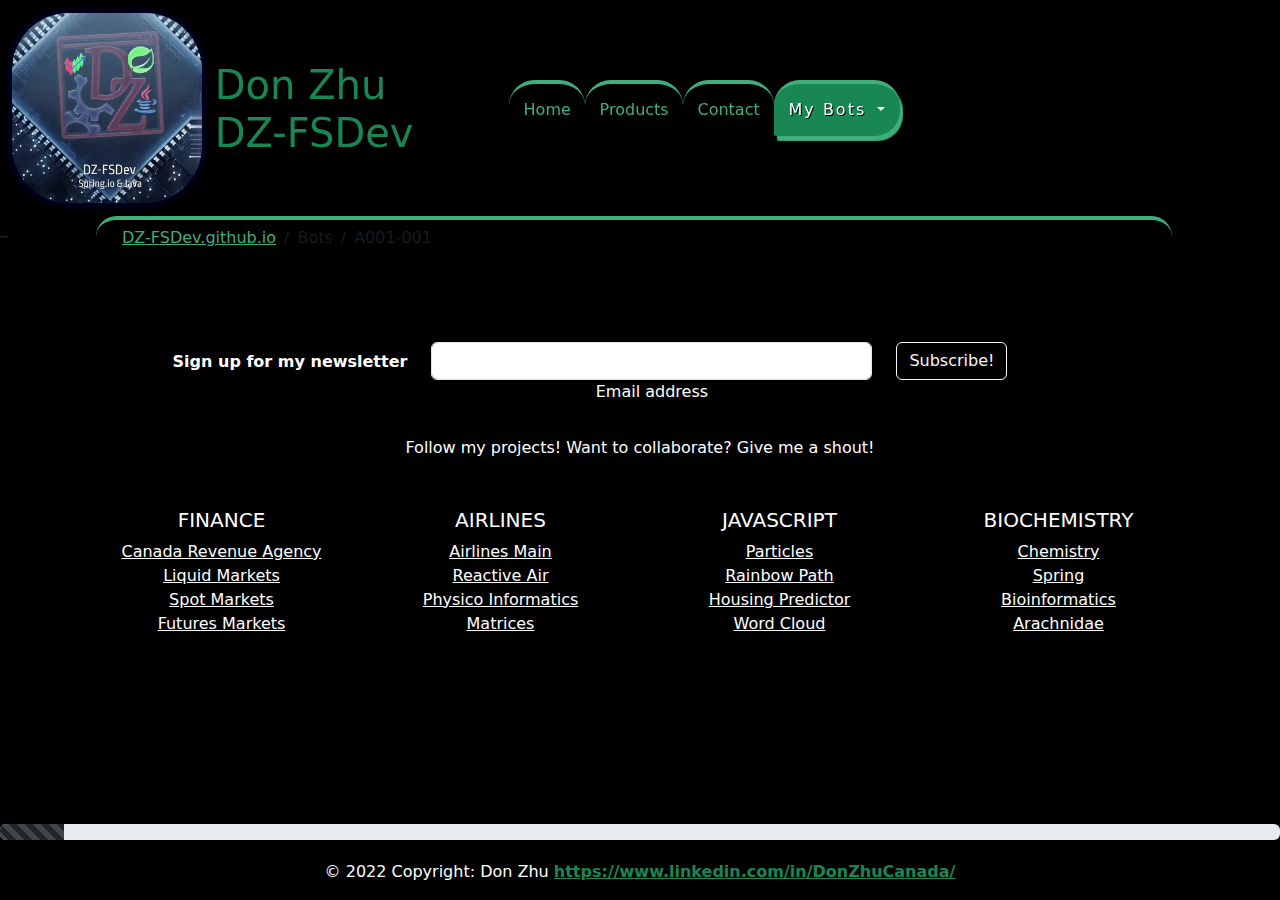
<file: A001-001.html>
<!--/*  Original Licensing Copyright
 * 
 *  Copyright (C) 2022  DZ-FSDev
 *  
 *  This program is free software: you can redistribute it and/or modify
 *  it under the terms of the GNU General Public License as published by
 *  the Free Software Foundation, either version 3 of the License, or
 *  (at your option) any later version.
 *
 *  This program is distributed in the hope that it will be useful,
 *  but WITHOUT ANY WARRANTY; without even the implied warranty of
 *  MERCHANTABILITY or FITNESS FOR A PARTICULAR PURPOSE.  See the
 *  GNU General Public License for more details.
 *
 *  You should have received a copy of the GNU General Public License
 *  along with this program.  If not, see <https://www.gnu.org/licenses/>.
 */-->

<!DOCTYPE html>
<html lang="en">

<head>
    <meta charset="UTF-8">
    <meta http-equiv="X-UA-Compatible" content="IE=edge">
    <meta name="viewport" content="width=device-width, initial-scale=1.0">
    <link href="https://cdn.jsdelivr.net/npm/bootstrap@5.1.3/dist/css/bootstrap.min.css" rel="stylesheet">
    <link rel="stylesheet" href="https://cdnjs.cloudflare.com/ajax/libs/font-awesome/6.1.1/css/all.min.css"
        integrity="sha512-KfkfwYDsLkIlwQp6LFnl8zNdLGxu9YAA1QvwINks4PhcElQSvqcyVLLD9aMhXd13uQjoXtEKNosOWaZqXgel0g=="
        crossorigin="anonymous" referrerpolicy="no-referrer" />
    <script src="https://cdn.jsdelivr.net/npm/bootstrap@5.1.3/dist/js/bootstrap.bundle.min.js"></script>
    <script src="https://ajax.googleapis.com/ajax/libs/jquery/3.6.0/jquery.min.js"></script>
    <script src="https://cdn.anychart.com/releases/8.11.0/js/anychart-bundle.min.js"></script>
    <script src="js/newsLetter.js"></script>
    <script src="js/A001-001Charts.js"></script>
    <link rel="stylesheet" href="css/styles.css">
    <link rel="apple-touch-icon" sizes="180x180" href="/apple-touch-icon.png">
    <link rel="icon" type="image/png" sizes="32x32" href="/favicon-32x32.png">
    <link rel="icon" type="image/png" sizes="16x16" href="/favicon-16x16.png">
    <link rel="manifest" href="/site.webmanifest">
    <title>DZ-FSDev - Bot A001-001</title>
</head>

<body class="bg-black text-white">
    <nav class="navbar navbar-expand-md navbar-dark">
        <div class="container-fluid">
            <a class="navbar-brand text-success" href="https://dz-fsdev.github.io/">
                <video class="float-start tl-logo" autoplay loop muted>
                    <source src="/media/DZCornerLogo.webm" type="video/webm" />
                </video>
                <h1><br>Don Zhu<br>DZ-FSDev</h1>
            </a>
            <button class="navbar-toggler" type="button" data-bs-toggle="collapse" data-bs-target="#navbarNavDropdown"
                aria-controls="navbarNavDropdown" aria-expanded="false" aria-label="Toggle navigation">
                <span class="navbar-toggler-icon"></span>
            </button>
            <div class="collapse navbar-collapse" id="navbarNavDropdown">
                <ul class="navbar-nav">
                    <li class="nav-item">
                        <a class="nav-link" aria-current="page" href="https://dz-fsdev.github.io/">Home</a>
                    </li>
                    <li class="nav-item">
                        <a class="nav-link" href="products.html">Products</a>
                    </li>
                    <li class="nav-item">
                        <a class="nav-link" href="contact.html">Contact</a>
                    </li>
                    <!--
                    <li class="nav-item">
                        <a class="nav-link" href="#">About</a>
                    </li>
                    -->
                    <li class="nav-item dropdown bg-success">
                        <a class="nav-link dropdown-toggle active" href="#" id="navbarDropdownMenuLink" role="button"
                            data-bs-toggle="dropdown" aria-expanded="false">
                            My Bots
                        </a>
                        <ul class="dropdown-menu bg-dark" aria-labelledby="navbarDropdownMenuLink">
                            <li><a class="dropdown-item active bg-success" href="A001-001.html">A001-001</a></li>
                            <!--
                            <li><a class="dropdown-item" href="#">P43-ABR0</a></li>
                            <li><a class="dropdown-item" href="#">S29ST-R1</a></li>
                            -->
                        </ul>
                    </li>
                </ul>
            </div>
        </div>
    </nav>
    <div class="row noRightMargin">
        <div class="col-md-1 text-dark">_</div>
        <ul class="breadcrumb col-md-10">
            <li class="breadcrumb-item"><a href="https://dz-fsdev.github.io/">DZ-FSDev.github.io</a></li>
            <li class="breadcrumb-item active">Bots</li>
            <li class="breadcrumb-item active">A001-001</li>
        </ul>
    </div>
    <main class="container">
        <div id="A001-001Charts"></div>
    </main>
    <!-- Footer -->
    <footer class="text-center text-white">
        <!-- Grid container -->
        <div class="container p-4">
            <!-- Section: Social media -->
            <a href="https://github.com/DZ-FSDev" class="fa socials fa-brands fa-github"></a>
            <a href="https://www.linkedin.com/in/donzhucanada/" class="fa socials fa-brands fa-linkedin"></a>
            <a href="https://www.instagram.com/dz_fsdev/" class="fa socials fa-brands fa-instagram"></a>
            <a href="https://twitter.com/DZ_FSDev" class="fa socials fa-brands fa-twitter"></a>
            <a href="https://www.credly.com/users/donzhu/badges" class="fa socials fa-solid fa-c"></a>
            <!-- Section: Social media -->

            <!-- Section: Form -->
            <div>
                <form action="#">
                    <!--Grid row-->
                    <div class="row d-flex justify-content-center">
                        <!--Grid column-->
                        <div class="col-auto">
                            <p class="pt-2">
                                <strong>Sign up for my newsletter</strong>
                            </p>
                        </div>
                        <!--Grid column-->

                        <!--Grid column-->
                        <div class="col-md-5">
                            <!-- Email input -->
                            <div class="form-outline form-white mb-4">
                                <input type="email" id="newsLetterForm" class="form-control" />
                                <label id="newsLetterLabel" class="form-label" for="newsLetterForm">Email
                                    address</label>
                            </div>
                        </div>
                        <!--Grid column-->

                        <!--Grid column-->
                        <div class="col-auto">
                            <!-- Submit button -->
                            <button type="submit" id="newsLetterSubmit" class="btn btn-outline-light mb-4">
                                Subscribe!
                            </button>
                        </div>
                        <!--Grid column-->
                    </div>
                    <!--Grid row-->
                </form>
            </div>
            <!-- Section: Form -->

            <!-- Section: Text -->
            <div class="mb-4">
                <p>
                    Follow my projects! Want to collaborate? Give me a shout!
                </p>
            </div>
            <!-- Section: Text -->

            <!-- Section: Links -->
            <div>
                <!--Grid row-->
                <div class="row">
                    <!--Grid column-->
                    <div class="col-lg-3 col-md-6 mb-4 mb-md-0">
                        <br>
                        <h5 class="text-uppercase">Finance</h5>

                        <ul class="list-unstyled mb-0">
                            <li>
                                <a href="https://github.com/DZ-FSDev/finance/tree/main/canadaRevenueAgency"
                                    class="text-white">Canada Revenue Agency</a>
                            </li>
                            <li>
                                <a href="https://github.com/DZ-FSDev/finance/tree/main/liquidPoolMarkets"
                                    class="text-white">Liquid Markets</a>
                            </li>
                            <li>
                                <a href="https://github.com/DZ-FSDev/finance/tree/main/spotMarkets"
                                    class="text-white">Spot Markets</a>
                            </li>
                            <li>
                                <a href="https://github.com/DZ-FSDev/finance/tree/main/futuresMarkets"
                                    class="text-white">Futures Markets</a>
                            </li>
                        </ul>
                    </div>
                    <!--Grid column-->

                    <!--Grid column-->
                    <div class="col-lg-3 col-md-6 mb-4 mb-md-0">
                        <br>
                        <h5 class="text-uppercase">Airlines</h5>

                        <ul class="list-unstyled mb-0">
                            <li>
                                <a href="https://github.com/DZ-FSDev/airlines" class="text-white">Airlines Main</a>
                            </li>
                            <li>
                                <a href="https://github.com/DZ-FSDev/airlines/tree/main/reactiveAir"
                                    class="text-white">Reactive Air</a>
                            </li>
                            <li>
                                <a href="https://github.com/DZ-FSDev/physics" class="text-white">Physico Informatics</a>
                            </li>
                            <li>
                                <a href="https://github.com/DZ-FSDev/math/tree/main/matrices"
                                    class="text-white">Matrices</a>
                            </li>
                        </ul>
                    </div>
                    <!--Grid column-->

                    <!--Grid column-->
                    <div class="col-lg-3 col-md-6 mb-4 mb-md-0">
                        <br>
                        <h5 class="text-uppercase">Javascript</h5>

                        <ul class="list-unstyled mb-0">
                            <li>
                                <a href="https://github.com/DZ-FSDev/js_snippets/tree/main/Particles_js"
                                    class="text-white">Particles</a>
                            </li>
                            <li>
                                <a href="https://github.com/DZ-FSDev/js_snippets/tree/main/RainbowPath"
                                    class="text-white">Rainbow Path</a>
                            </li>
                            <li>
                                <a href="https://github.com/DZ-FSDev/js_snippets/tree/main/brain.js/housePrices"
                                    class="text-white">Housing Predictor</a>
                            </li>
                            <li>
                                <a href="https://github.com/DZ-FSDev/js_snippets/tree/main/wordCloud"
                                    class="text-white">Word Cloud</a>
                            </li>
                        </ul>
                    </div>
                    <!--Grid column-->

                    <!--Grid column-->
                    <div class="col-lg-3 col-md-6 mb-4 mb-md-0">
                        <br>
                        <h5 class="text-uppercase">Biochemistry</h5>

                        <ul class="list-unstyled mb-0">
                            <li>
                                <a href="https://github.com/DZ-FSDev/chemistry" class="text-white">Chemistry</a>
                            </li>
                            <li>
                                <a href="https://github.com/DZ-FSDev/chemistry/tree/main/spring"
                                    class="text-white">Spring</a>
                            </li>
                            <li>
                                <a href="https://github.com/DZ-FSDev/biology" class="text-white">Bioinformatics</a>
                            </li>
                            <li>
                                <a href="https://github.com/DZ-FSDev/arachnidae" class="text-white">Arachnidae</a>
                            </li>
                        </ul>
                    </div>
                    <!--Grid column-->
                </div>
                <!--Grid row-->
            </div>
            <!-- Section: Links -->
        </div>
        <!-- Grid container -->
        <br><br><br><br>
    </footer>
    <!-- Footer -->
    <!-- Copyright -->
    <div class="bg-black fixed-bottom">
        <div class="progress">
            <div class="progress-bar progress-bar-striped progress-bar-animated bg-dark" id="scrollIndicator" role="progressbar" aria-valuenow="5"
                aria-valuemin="0" aria-valuemax="100" style="width: 5%"></div>
        </div>
        <div class="text-center p-3 mt-1">
            © 2022 Copyright: Don Zhu
            <a class="text-success fw-bold" href="https://www.linkedin.com/in/donzhucanada/">https://www.linkedin.com/in/DonZhuCanada/</a>
        </div>
    </div>
    <!-- Copyright -->
    <script src="js/scrollInd.js"></script>
</body>

</html>
</file>
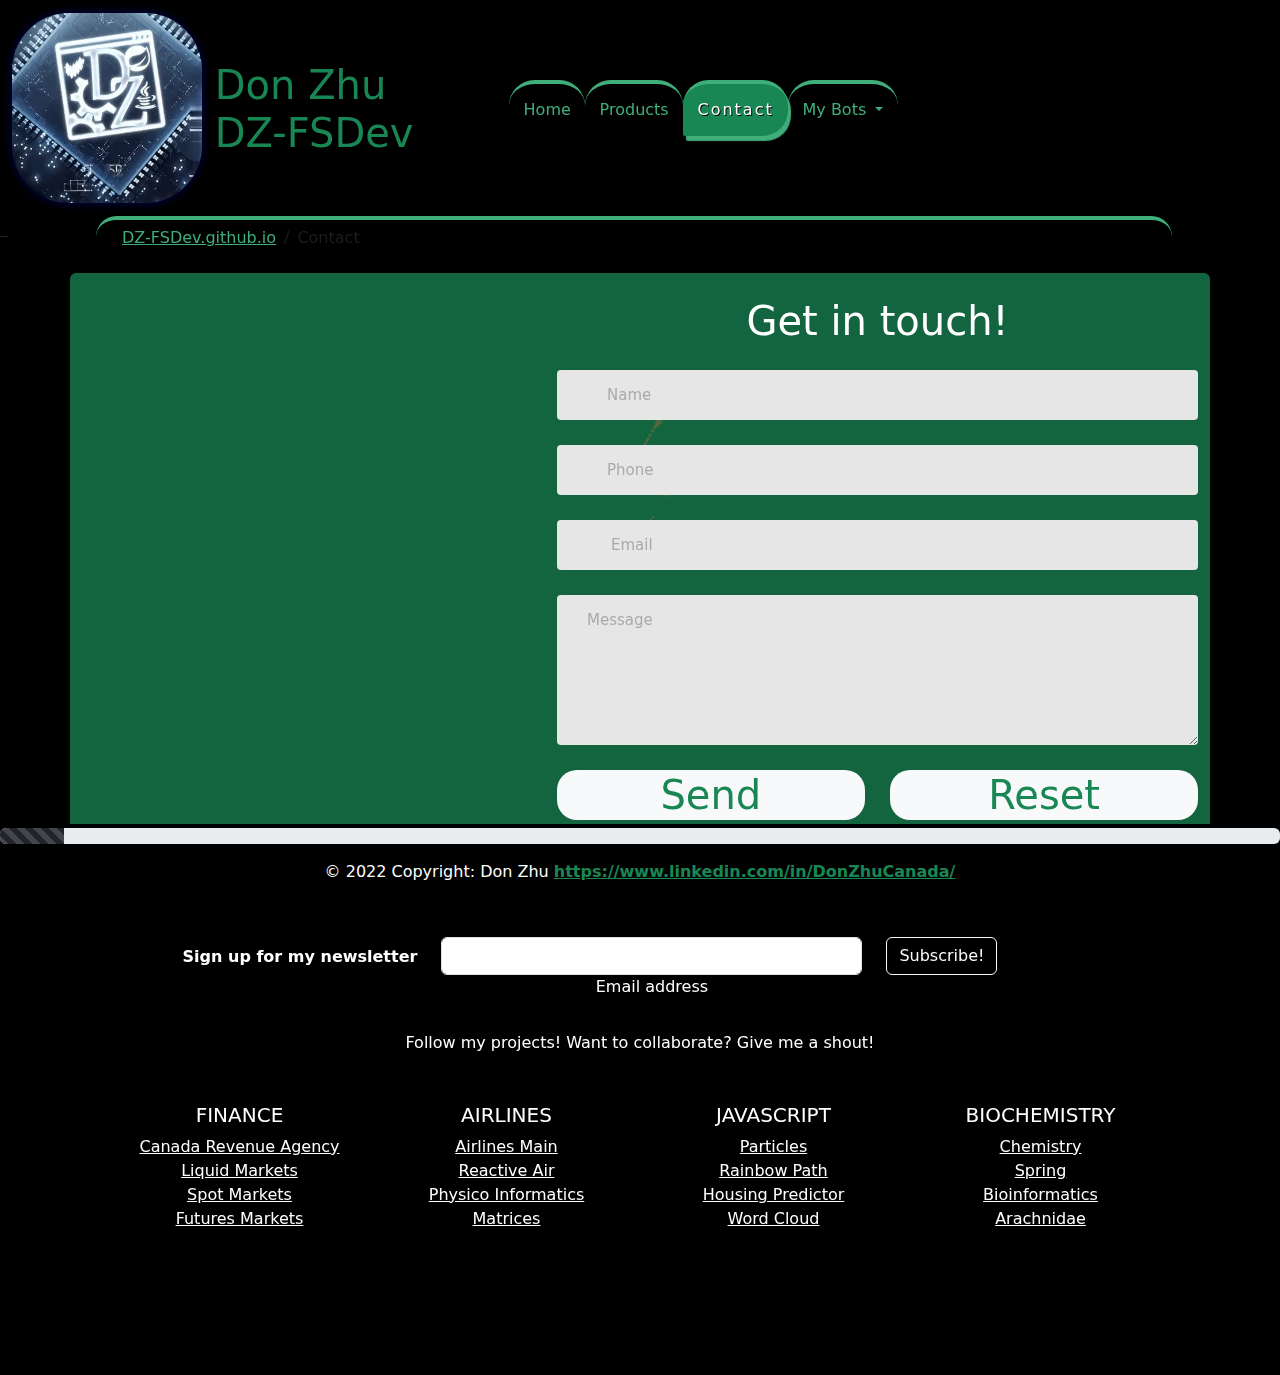
<file: contact.html>
<!--/*  Original Licensing Copyright
 * 
 *  Copyright (C) 2022  DZ-FSDev
 *  
 *  This program is free software: you can redistribute it and/or modify
 *  it under the terms of the GNU General Public License as published by
 *  the Free Software Foundation, either version 3 of the License, or
 *  (at your option) any later version.
 *
 *  This program is distributed in the hope that it will be useful,
 *  but WITHOUT ANY WARRANTY; without even the implied warranty of
 *  MERCHANTABILITY or FITNESS FOR A PARTICULAR PURPOSE.  See the
 *  GNU General Public License for more details.
 *
 *  You should have received a copy of the GNU General Public License
 *  along with this program.  If not, see <https://www.gnu.org/licenses/>.
 */-->

<!DOCTYPE html>
<html lang="en">

<head>
    <meta charset="UTF-8">
    <meta http-equiv="X-UA-Compatible" content="IE=edge">
    <meta name="viewport" content="width=device-width, initial-scale=1.0">
    <link href="https://cdn.jsdelivr.net/npm/bootstrap@5.1.3/dist/css/bootstrap.min.css" rel="stylesheet">
    <link rel="stylesheet" href="https://cdnjs.cloudflare.com/ajax/libs/font-awesome/6.1.1/css/all.min.css"
        integrity="sha512-KfkfwYDsLkIlwQp6LFnl8zNdLGxu9YAA1QvwINks4PhcElQSvqcyVLLD9aMhXd13uQjoXtEKNosOWaZqXgel0g=="
        crossorigin="anonymous" referrerpolicy="no-referrer" />
    <script src="https://cdn.jsdelivr.net/npm/bootstrap@5.1.3/dist/js/bootstrap.bundle.min.js"></script>
    <script src="https://ajax.googleapis.com/ajax/libs/jquery/3.6.0/jquery.min.js"></script>
    <script src="js/newsLetter.js"></script>
    <script src="js/contact.js"></script>
    <link rel="stylesheet" href="css/styles.css">
    <link rel="stylesheet" href="css/contact.css">
    <link rel="apple-touch-icon" sizes="180x180" href="/apple-touch-icon.png">
    <link rel="icon" type="image/png" sizes="32x32" href="/favicon-32x32.png">
    <link rel="icon" type="image/png" sizes="16x16" href="/favicon-16x16.png">
    <link rel="manifest" href="/site.webmanifest">
    <title>DZ-FSDev - Contact</title>
</head>

<body class="text-white">
    <nav class="navbar navbar-expand-md navbar-dark">
        <div class="container-fluid">
            <a class="navbar-brand text-success" href="https://dz-fsdev.github.io/">
                <video class="float-start tl-logo" autoplay loop muted>
                    <source src="/media/DZCornerLogo.webm" type="video/webm" />
                </video>
                <h1><br>Don Zhu<br>DZ-FSDev</h1>
            </a>
            <button class="navbar-toggler" type="button" data-bs-toggle="collapse" data-bs-target="#navbarNavDropdown"
                aria-controls="navbarNavDropdown" aria-expanded="false" aria-label="Toggle navigation">
                <span class="navbar-toggler-icon"></span>
            </button>
            <div class="collapse navbar-collapse" id="navbarNavDropdown">
                <ul class="navbar-nav">
                    <li class="nav-item">
                        <a class="nav-link" aria-current="page" href="https://dz-fsdev.github.io/">Home</a>
                    </li>
                    <li class="nav-item">
                        <a class="nav-link" href="products.html">Products</a>
                    </li>
                    <li class="nav-item bg-success">
                        <a class="nav-link active" href="#">Contact</a>
                    </li>
                    <!--
                    <li class="nav-item">
                        <a class="nav-link" href="#">About</a>
                    </li>
                    -->
                    <li class="nav-item dropdown">
                        <a class="nav-link dropdown-toggle" href="#" id="navbarDropdownMenuLink" role="button"
                            data-bs-toggle="dropdown" aria-expanded="false">
                            My Bots
                        </a>
                        <ul class="dropdown-menu bg-dark" aria-labelledby="navbarDropdownMenuLink">
                            <li><a class="dropdown-item" href="A001-001.html">A001-001</a></li>
                            <!--
                            <li><a class="dropdown-item" href="#">P43-ABR0</a></li>
                            <li><a class="dropdown-item" href="#">S29ST-R1</a></li>
                            -->
                        </ul>
                    </li>
                </ul>
            </div>
        </div>
    </nav>
    <div class="row noRightMargin">
        <div class="col-md-1 text-dark">_</div>
        <ul class="breadcrumb col-md-10">
            <li class="breadcrumb-item"><a href="https://dz-fsdev.github.io/">DZ-FSDev.github.io</a></li>
            <li class="breadcrumb-item active">Contact</li>
        </ul>
    </div>
    <main class="container">
        <div class="bg-success bg-opacity-75 rounded row">
            <div class="col-lg-5">
                <br>
                <div class="d-flex align-items-center justify-content-center h-75">
                    <i class="fa fa-envelopes-bulk" aria-hidden="true"></i>
                </div>
                
            </div>
            <form id="contacter" class="col-lg-7" action="https://dz-fsdev.github.io/">
                <br>
                <h1 class="text-center">Get in touch!</h1>
                <div class="wrap-input100">
                    <input class="input100" type="text" name="name" id="name" placeholder="Name">
                    <span class="focus-input100"></span>
                    <span class="symbol-input100">
                        <i class="fa fa-user" aria-hidden="true"></i>
                    </span>
                    <span class="text-danger contact-error contact-name-error">Name is required.</span>
                </div>
                <div class="wrap-input100">
                    <input class="input100" type="tel" name="phone" id="phone" placeholder="Phone">
                    <span class="focus-input100"></span>
                    <span class="symbol-input100">
                        <i class="fa fa-phone" aria-hidden="true"></i>
                    </span>
                    <span class="text-danger contact-error contact-phone-error">Valid phone is required:
                        123-456-7890</span>
                </div>
                <div class="wrap-input100">
                    <input class="input100" type="text" name="email" id="email" placeholder="Email">
                    <span class="focus-input100"></span>
                    <span class="symbol-input100">
                        <i class="fa fa-envelope" aria-hidden="true"></i>
                    </span>
                    <span class="text-danger contact-error contact-email-error">Valid email is required:
                        ex@abc.xyz</span>
                </div>
                <div class="wrap-input100">
                    <textarea class="input100" name="message" id="message" placeholder="Message"></textarea>
                    <span class="focus-input100"></span>
                    <span class="text-danger contact-error contact-message-error">A short message is required.</span>
                </div>
                <button class="contact100-form-btn bg-light text-success">
                    <span class="display-6">Send</span>
                </button>
                <button type="reset" class="contact100-form-btn bg-light text-success float-end">
                    <span class="display-6">Reset</span>
                </button>
                <br>
                <br>
            </form>
        </div>
    </main>
    <!-- Footer -->
    <footer class="text-center text-white">
        <!-- Grid container -->
        <div class="container p-5">
            <!-- Section: Social media -->
            <a href="https://github.com/DZ-FSDev" class="fa socials fa-brands fa-github"></a>
            <a href="https://www.linkedin.com/in/donzhucanada/" class="fa socials fa-brands fa-linkedin"></a>
            <a href="https://www.instagram.com/dz_fsdev/" class="fa socials fa-brands fa-instagram"></a>
            <a href="https://twitter.com/DZ_FSDev" class="fa socials fa-brands fa-twitter"></a>
            <a href="https://www.credly.com/users/donzhu/badges" class="fa socials fa-solid fa-c"></a>
            <!-- Section: Social media -->

            <!-- Section: Form -->
            <div>
                <form action="#">
                    <!--Grid row-->
                    <div class="row d-flex justify-content-center">
                        <!--Grid column-->
                        <div class="col-auto">
                            <p class="pt-2">
                                <strong>Sign up for my newsletter</strong>
                            </p>
                        </div>
                        <!--Grid column-->

                        <!--Grid column-->
                        <div class="col-md-5">
                            <!-- Email input -->
                            <div class="form-outline form-white mb-4">
                                <input type="email" id="newsLetterForm" class="form-control" />
                                <label id="newsLetterLabel" class="form-label" for="newsLetterForm">Email
                                    address</label>
                            </div>
                        </div>
                        <!--Grid column-->

                        <!--Grid column-->
                        <div class="col-auto">
                            <!-- Submit button -->
                            <button type="submit" id="newsLetterSubmit" class="btn btn-outline-light mb-4">
                                Subscribe!
                            </button>
                        </div>
                        <!--Grid column-->
                    </div>
                    <!--Grid row-->
                </form>
            </div>
            <!-- Section: Form -->

            <!-- Section: Text -->
            <div class="mb-4">
                <p>
                    Follow my projects! Want to collaborate? Give me a shout!
                </p>
            </div>
            <!-- Section: Text -->

            <!-- Section: Links -->
            <div>
                <!--Grid row-->
                <div class="row">
                    <!--Grid column-->
                    <div class="col-lg-3 col-md-6 mb-4 mb-md-0">
                        <br>
                        <h5 class="text-uppercase">Finance</h5>

                        <ul class="list-unstyled mb-0">
                            <li>
                                <a href="https://github.com/DZ-FSDev/finance/tree/main/canadaRevenueAgency"
                                    class="text-white">Canada Revenue Agency</a>
                            </li>
                            <li>
                                <a href="https://github.com/DZ-FSDev/finance/tree/main/liquidPoolMarkets"
                                    class="text-white">Liquid Markets</a>
                            </li>
                            <li>
                                <a href="https://github.com/DZ-FSDev/finance/tree/main/spotMarkets"
                                    class="text-white">Spot Markets</a>
                            </li>
                            <li>
                                <a href="https://github.com/DZ-FSDev/finance/tree/main/futuresMarkets"
                                    class="text-white">Futures Markets</a>
                            </li>
                        </ul>
                    </div>
                    <!--Grid column-->

                    <!--Grid column-->
                    <div class="col-lg-3 col-md-6 mb-4 mb-md-0">
                        <br>
                        <h5 class="text-uppercase">Airlines</h5>

                        <ul class="list-unstyled mb-0">
                            <li>
                                <a href="https://github.com/DZ-FSDev/airlines" class="text-white">Airlines Main</a>
                            </li>
                            <li>
                                <a href="https://github.com/DZ-FSDev/airlines/tree/main/reactiveAir"
                                    class="text-white">Reactive Air</a>
                            </li>
                            <li>
                                <a href="https://github.com/DZ-FSDev/physics" class="text-white">Physico Informatics</a>
                            </li>
                            <li>
                                <a href="https://github.com/DZ-FSDev/math/tree/main/matrices"
                                    class="text-white">Matrices</a>
                            </li>
                        </ul>
                    </div>
                    <!--Grid column-->

                    <!--Grid column-->
                    <div class="col-lg-3 col-md-6 mb-4 mb-md-0">
                        <br>
                        <h5 class="text-uppercase">Javascript</h5>

                        <ul class="list-unstyled mb-0">
                            <li>
                                <a href="https://github.com/DZ-FSDev/js_snippets/tree/main/Particles_js"
                                    class="text-white">Particles</a>
                            </li>
                            <li>
                                <a href="https://github.com/DZ-FSDev/js_snippets/tree/main/RainbowPath"
                                    class="text-white">Rainbow Path</a>
                            </li>
                            <li>
                                <a href="https://github.com/DZ-FSDev/js_snippets/tree/main/brain.js/housePrices"
                                    class="text-white">Housing Predictor</a>
                            </li>
                            <li>
                                <a href="https://github.com/DZ-FSDev/js_snippets/tree/main/wordCloud"
                                    class="text-white">Word Cloud</a>
                            </li>
                        </ul>
                    </div>
                    <!--Grid column-->

                    <!--Grid column-->
                    <div class="col-lg-3 col-md-6 mb-4 mb-md-0">
                        <br>
                        <h5 class="text-uppercase">Biochemistry</h5>

                        <ul class="list-unstyled mb-0">
                            <li>
                                <a href="https://github.com/DZ-FSDev/chemistry" class="text-white">Chemistry</a>
                            </li>
                            <li>
                                <a href="https://github.com/DZ-FSDev/chemistry/tree/main/spring"
                                    class="text-white">Spring</a>
                            </li>
                            <li>
                                <a href="https://github.com/DZ-FSDev/biology" class="text-white">Bioinformatics</a>
                            </li>
                            <li>
                                <a href="https://github.com/DZ-FSDev/arachnidae" class="text-white">Arachnidae</a>
                            </li>
                        </ul>
                    </div>
                    <!--Grid column-->
                </div>
                <!--Grid row-->
            </div>
            <!-- Section: Links -->
        </div>
        <!-- Grid container -->
        <br><br><br><br>
    </footer>
    <!-- Footer -->
    <!-- Copyright -->
    <div class="bg-black fixed-bottom">
        <div class="progress mt-1">
            <div class="progress-bar progress-bar-striped progress-bar-animated bg-dark" id="scrollIndicator" role="progressbar"
                aria-valuenow="5" aria-valuemin="0" aria-valuemax="100" style="width: 5%"></div>
        </div>
        <div class="text-center p-3">
            © 2022 Copyright: Don Zhu
            <a class="text-success fw-bold" href="https://www.linkedin.com/in/donzhucanada/">https://www.linkedin.com/in/DonZhuCanada/</a>
        </div>
    </div>
    <!-- Copyright -->
    <canvas id=c></canvas>
    <script src="js/neoHex.js"></script>
    <script src="js/scrollInd.js"></script>
</body>

</html>
</file>
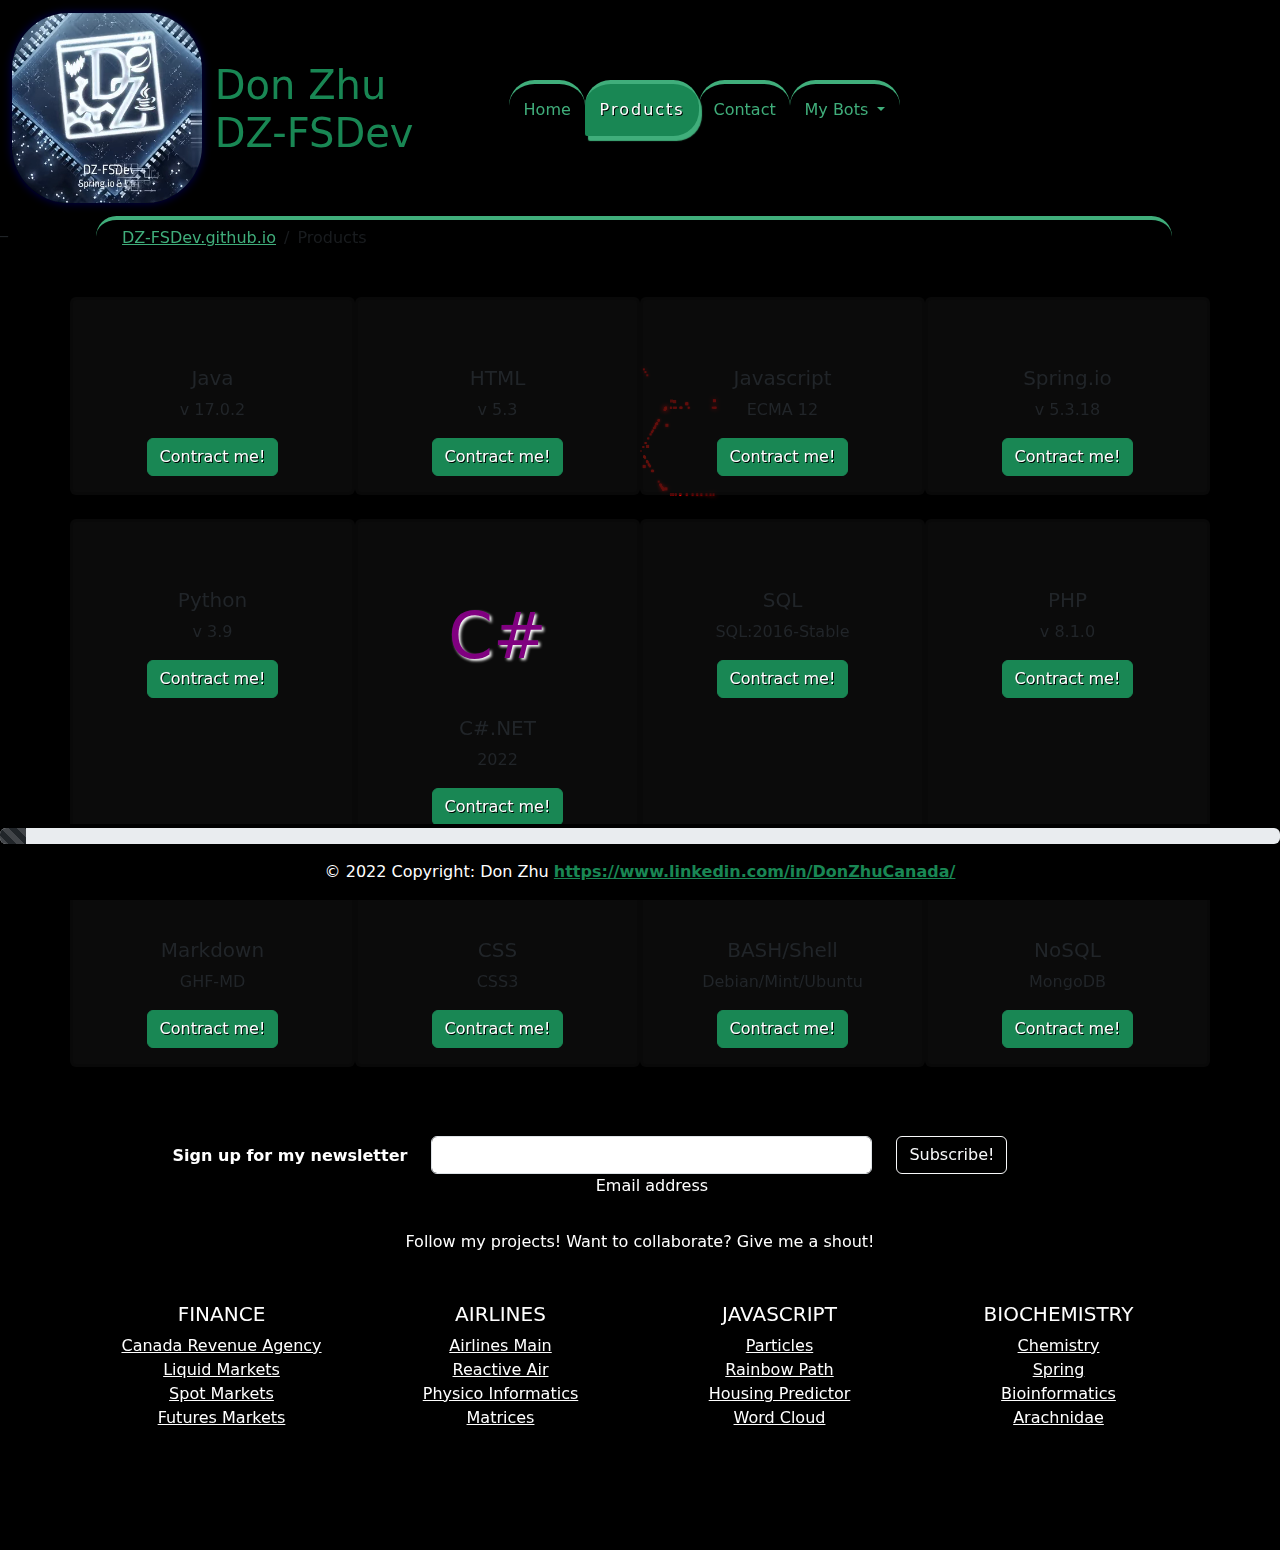
<file: products.html>
<!--/*  Original Licensing Copyright
 * 
 *  Copyright (C) 2022  DZ-FSDev
 *  
 *  This program is free software: you can redistribute it and/or modify
 *  it under the terms of the GNU General Public License as published by
 *  the Free Software Foundation, either version 3 of the License, or
 *  (at your option) any later version.
 *
 *  This program is distributed in the hope that it will be useful,
 *  but WITHOUT ANY WARRANTY; without even the implied warranty of
 *  MERCHANTABILITY or FITNESS FOR A PARTICULAR PURPOSE.  See the
 *  GNU General Public License for more details.
 *
 *  You should have received a copy of the GNU General Public License
 *  along with this program.  If not, see <https://www.gnu.org/licenses/>.
 */-->

<!DOCTYPE html>
<html lang="en">

<head>
    <meta charset="UTF-8">
    <meta http-equiv="X-UA-Compatible" content="IE=edge">
    <meta name="viewport" content="width=device-width, initial-scale=1.0">
    <link href="https://cdn.jsdelivr.net/npm/bootstrap@5.1.3/dist/css/bootstrap.min.css" rel="stylesheet">
    <link rel="stylesheet" href="https://cdnjs.cloudflare.com/ajax/libs/font-awesome/6.1.1/css/all.min.css"
        integrity="sha512-KfkfwYDsLkIlwQp6LFnl8zNdLGxu9YAA1QvwINks4PhcElQSvqcyVLLD9aMhXd13uQjoXtEKNosOWaZqXgel0g=="
        crossorigin="anonymous" referrerpolicy="no-referrer" />
    <script src="https://cdn.jsdelivr.net/npm/bootstrap@5.1.3/dist/js/bootstrap.bundle.min.js"></script>
    <script src="https://ajax.googleapis.com/ajax/libs/jquery/3.6.0/jquery.min.js"></script>
    <script src="js/newsLetter.js"></script>
    <script src="js/dz_popover.js"></script>
    <link rel="stylesheet" href="css/styles.css">
    <link rel="stylesheet" href="css/products.css">
    <link rel="apple-touch-icon" sizes="180x180" href="/apple-touch-icon.png">
    <link rel="icon" type="image/png" sizes="32x32" href="/favicon-32x32.png">
    <link rel="icon" type="image/png" sizes="16x16" href="/favicon-16x16.png">
    <link rel="manifest" href="/site.webmanifest">
    <title>DZ-FSDev - Products</title>
</head>

<body class="text-white">
    <nav class="navbar navbar-expand-md navbar-dark">
        <div class="container-fluid">
            <a class="navbar-brand text-success" href="https://dz-fsdev.github.io/">
                <video class="float-start tl-logo" autoplay loop muted>
                    <source src="/media/DZCornerLogo.webm" type="video/webm" />
                </video>
                <h1><br>Don Zhu<br>DZ-FSDev</h1>
            </a>
            <button class="navbar-toggler" type="button" data-bs-toggle="collapse" data-bs-target="#navbarNavDropdown"
                aria-controls="navbarNavDropdown" aria-expanded="false" aria-label="Toggle navigation">
                <span class="navbar-toggler-icon"></span>
            </button>
            <div class="collapse navbar-collapse" id="navbarNavDropdown">
                <ul class="navbar-nav">
                    <li class="nav-item">
                        <a class="nav-link" aria-current="page" href="https://dz-fsdev.github.io/">Home</a>
                    </li>
                    <li class="nav-item bg-success">
                        <a class="nav-link active" href="#">Products</a>
                    </li>
                    <li class="nav-item">
                        <a class="nav-link" href="contact.html">Contact</a>
                    </li>
                    <!--
                    <li class="nav-item">
                        <a class="nav-link" href="#">About</a>
                    </li>
                    -->
                    <li class="nav-item dropdown">
                        <a class="nav-link dropdown-toggle" href="#" id="navbarDropdownMenuLink" role="button"
                            data-bs-toggle="dropdown" aria-expanded="false">
                            My Bots
                        </a>
                        <ul class="dropdown-menu bg-dark" aria-labelledby="navbarDropdownMenuLink">
                            <li><a class="dropdown-item" href="A001-001.html">A001-001</a></li>
                            <!--
                            <li><a class="dropdown-item" href="#">P43-ABR0</a></li>
                            <li><a class="dropdown-item" href="#">S29ST-R1</a></li>
                            -->
                        </ul>
                    </li>
                </ul>
            </div>
        </div>
    </nav>
    <div class="row noRightMargin">
        <div class="col-md-1 text-dark">_</div>
        <ul class="breadcrumb col-md-10">
            <li class="breadcrumb-item"><a href="https://dz-fsdev.github.io/">DZ-FSDev.github.io</a></li>
            <li class="breadcrumb-item active">Products</li>
        </ul>
    </div>
    <main class="container">
        <br>
        <div class="row">
            <div class="card bg-smoke col-6 col-md-3">
                <span>
                    <i class="fa-brands fa-java productIcon text-warning"></i>
                </span>
                <div class="card-body text-center">
                    <h5 class="card-title">Java</h5>
                    <p class="card-text">
                        v 17.0.2
                    </p>
                    <a tabindex="0" class="btn btn-success popover-dismiss-btn" role="button" data-bs-toggle="popover"
                        data-bs-html="true" data-bs-trigger="focus" title="Need a Full-Stack Java Developer?"
                        data-bs-content="Give me a shout!">Contract me!
                    </a>
                </div>
            </div>
            <div class="card bg-smoke col-6 col-md-3">
                <span>
                    <i class="fa-brands fa-html5 productIcon text-danger"></i>
                </span>
                <div class="card-body text-center">
                    <h5 class="card-title">HTML</h5>
                    <p class="card-text">
                        v 5.3
                    </p>
                    <a tabindex="1" class="btn btn-success popover-dismiss-btn" role="button" data-bs-toggle="popover"
                        data-bs-html="true" data-bs-trigger="focus" title="Need a Full-Stack HTML Developer?"
                        data-bs-content="Give me a shout!">Contract me!
                    </a>
                </div>
            </div>
            <div class="card bg-smoke col-6 col-md-3">
                <span>
                    <i class="fa-brands fa-js-square productIcon text-warning"></i>
                </span>
                <div class="card-body text-center">
                    <h5 class="card-title">Javascript</h5>
                    <p class="card-text">
                        ECMA 12
                    </p>
                    <a tabindex="2" class="btn btn-success popover-dismiss-btn" role="button" data-bs-toggle="popover"
                        data-bs-html="true" data-bs-trigger="focus" title="Need a Full-Stack JavaScript Developer?"
                        data-bs-content="Give me a shout!">Contract me!
                    </a>
                </div>
            </div>
            <div class="card bg-smoke col-6 col-md-3">
                <span>
                    <i class="fa-solid fa-leaf productIcon text-success"></i>
                </span>
                <div class="card-body text-center">
                    <h5 class="card-title">Spring.io</h5>
                    <p class="card-text">
                        v 5.3.18
                    </p>
                    <a tabindex="3" class="btn btn-success popover-dismiss-btn" role="button" data-bs-toggle="popover"
                        data-bs-html="true" data-bs-trigger="focus" title="Need a Full-Stack Spring Developer?"
                        data-bs-content="Give me a shout!">Contract me!
                    </a>
                </div>
            </div>
        </div>
        <br>
        <div class="row">
            <div class="card bg-smoke col-6 col-md-3">
                <span>
                    <i class="fa-brands fa-python productIcon text-primary"></i>
                </span>
                <div class="card-body text-center">
                    <h5 class="card-title">Python</h5>
                    <p class="card-text">
                        v 3.9
                    </p>
                    <a tabindex="4" class="btn btn-success popover-dismiss-btn" role="button" data-bs-toggle="popover"
                        data-bs-html="true" data-bs-trigger="focus" title="Need a Full-Stack Python Developer?"
                        data-bs-content="Give me a shout!">Contract me!
                    </a>
                </div>
            </div>
            <div class="card bg-smoke col-6 col-md-3">
                <span class="fa-brands productIconB text-purple">
                    C#
                </span>
                <div class="card-body text-center">
                    <h5 class="card-title">C#.NET</h5>
                    <p class="card-text">
                        2022
                    </p>
                    <a tabindex="5" class="btn btn-success popover-dismiss-btn" role="button" data-bs-toggle="popover"
                        data-bs-html="true" data-bs-trigger="focus" title="Need a Full-Stack C#.NET Developer?"
                        data-bs-content="Give me a shout!">Contract me!
                    </a>
                </div>
            </div>
            <div class="card bg-smoke col-6 col-md-3">
                <span>
                    <i class="fa-solid fa-database productIcon text-info"></i>
                </span>
                <div class="card-body text-center">
                    <h5 class="card-title">SQL</h5>
                    <p class="card-text">
                        SQL:2016-Stable
                    </p>
                    <a tabindex="6" class="btn btn-success popover-dismiss-btn" role="button" data-bs-toggle="popover"
                        data-bs-html="true" data-bs-trigger="focus" title="Need a Full-Stack SQL Developer?"
                        data-bs-content="Give me a shout!">Contract me!
                    </a>
                </div>
            </div>
            <div class="card bg-smoke col-6 col-md-3">
                <span>
                    <i class="fa-brands fa-php productIcon text-secondary"></i>
                </span>
                <div class="card-body text-center">
                    <h5 class="card-title">PHP</h5>
                    <p class="card-text">
                        v 8.1.0
                    </p>
                    <a tabindex="7" class="btn btn-success popover-dismiss-btn" role="button" data-bs-toggle="popover"
                        data-bs-html="true" data-bs-trigger="focus" title="Need a Full-Stack PHP Developer?"
                        data-bs-content="Give me a shout!">Contract me!
                    </a>
                </div>
            </div>
        </div>
        <br>
        <div class="row">
            <div class="card bg-smoke col-6 col-md-3">
                <span>
                    <i class="fa-brands fa-markdown productIcon text-muted"></i>
                </span>
                <div class="card-body text-center">
                    <h5 class="card-title">Markdown</h5>
                    <p class="card-text">
                        GHF-MD
                    </p>
                    <a tabindex="8" class="btn btn-success popover-dismiss-btn" role="button" data-bs-toggle="popover"
                        data-bs-html="true" data-bs-trigger="focus" title="Need a Full-Stack Markdown Developer?"
                        data-bs-content="Give me a shout!">Contract me!
                    </a>
                </div>
            </div>
            <div class="card bg-smoke col-6 col-md-3">
                <span>
                    <i class="fa-brands fa-css3-alt productIcon text-primary"></i>
                </span>
                <div class="card-body text-center">
                    <h5 class="card-title">CSS</h5>
                    <p class="card-text">
                        CSS3
                    </p>
                    <a tabindex="9" class="btn btn-success popover-dismiss-btn" role="button" data-bs-toggle="popover"
                        data-bs-html="true" data-bs-trigger="focus" title="Need a Full-Stack CSS Developer?"
                        data-bs-content="Give me a shout!">Contract me!
                    </a>
                </div>
            </div>
            <div class="card bg-smoke col-6 col-md-3">
                <span>
                    <i class="fa-brands fa-linux productIcon text-light"></i>
                </span>
                <div class="card-body text-center">
                    <h5 class="card-title">BASH/Shell</h5>
                    <p class="card-text">
                        Debian/Mint/Ubuntu
                    </p>
                    <a tabindex="10" class="btn btn-success popover-dismiss-btn" role="button" data-bs-toggle="popover"
                        data-bs-html="true" data-bs-trigger="focus" title="Need a Full-Stack BASH/Shell Developer?"
                        data-bs-content="Give me a shout!">Contract me!
                    </a>
                </div>
            </div>
            <div class="card bg-smoke col-6 col-md-3">
                <span>
                    <i class="fa-brands fa-envira productIcon text-success"></i>
                </span>
                <div class="card-body text-center">
                    <h5 class="card-title">NoSQL</h5>
                    <p class="card-text">
                        MongoDB
                    </p>
                    <a tabindex="11" class="btn btn-success popover-dismiss-btn" role="button" data-bs-toggle="popover"
                        data-bs-html="true" data-bs-trigger="focus" title="Need a Full-Stack NoSQL Developer?"
                        data-bs-content="Give me a shout!">Contract me!
                    </a>
                </div>
            </div>
        </div>
    </main>
    <!-- Footer -->
    <footer class="text-center text-white">
        <!-- Grid container -->
        <div class="container p-4">
            <!-- Section: Social media -->
            <a href="https://github.com/DZ-FSDev" class="fa socials fa-brands fa-github"></a>
            <a href="https://www.linkedin.com/in/donzhucanada/" class="fa socials fa-brands fa-linkedin"></a>
            <a href="https://www.instagram.com/dz_fsdev/" class="fa socials fa-brands fa-instagram"></a>
            <a href="https://twitter.com/DZ_FSDev" class="fa socials fa-brands fa-twitter"></a>
            <a href="https://www.credly.com/users/donzhu/badges" class="fa socials fa-solid fa-c"></a>
            <!-- Section: Social media -->

            <!-- Section: Form -->
            <div>
                <form action="#">
                    <!--Grid row-->
                    <div class="row d-flex justify-content-center">
                        <!--Grid column-->
                        <div class="col-auto">
                            <p class="pt-2">
                                <strong>Sign up for my newsletter</strong>
                            </p>
                        </div>
                        <!--Grid column-->

                        <!--Grid column-->
                        <div class="col-md-5">
                            <!-- Email input -->
                            <div class="form-outline form-white mb-4">
                                <input type="email" id="newsLetterForm" class="form-control" />
                                <label id="newsLetterLabel" class="form-label" for="newsLetterForm">Email
                                    address</label>
                            </div>
                        </div>
                        <!--Grid column-->

                        <!--Grid column-->
                        <div class="col-auto">
                            <!-- Submit button -->
                            <button type="submit" id="newsLetterSubmit" class="btn btn-outline-light mb-4">
                                Subscribe!
                            </button>
                        </div>
                        <!--Grid column-->
                    </div>
                    <!--Grid row-->
                </form>
            </div>
            <!-- Section: Form -->

            <!-- Section: Text -->
            <div class="mb-4">
                <p>
                    Follow my projects! Want to collaborate? Give me a shout!
                </p>
            </div>
            <!-- Section: Text -->

            <!-- Section: Links -->
            <div>
                <!--Grid row-->
                <div class="row">
                    <!--Grid column-->
                    <div class="col-lg-3 col-md-6 mb-4 mb-md-0">
                        <br>
                        <h5 class="text-uppercase">Finance</h5>

                        <ul class="list-unstyled mb-0">
                            <li>
                                <a href="https://github.com/DZ-FSDev/finance/tree/main/canadaRevenueAgency"
                                    class="text-white">Canada Revenue Agency</a>
                            </li>
                            <li>
                                <a href="https://github.com/DZ-FSDev/finance/tree/main/liquidPoolMarkets"
                                    class="text-white">Liquid Markets</a>
                            </li>
                            <li>
                                <a href="https://github.com/DZ-FSDev/finance/tree/main/spotMarkets"
                                    class="text-white">Spot Markets</a>
                            </li>
                            <li>
                                <a href="https://github.com/DZ-FSDev/finance/tree/main/futuresMarkets"
                                    class="text-white">Futures Markets</a>
                            </li>
                        </ul>
                    </div>
                    <!--Grid column-->

                    <!--Grid column-->
                    <div class="col-lg-3 col-md-6 mb-4 mb-md-0">
                        <br>
                        <h5 class="text-uppercase">Airlines</h5>

                        <ul class="list-unstyled mb-0">
                            <li>
                                <a href="https://github.com/DZ-FSDev/airlines" class="text-white">Airlines Main</a>
                            </li>
                            <li>
                                <a href="https://github.com/DZ-FSDev/airlines/tree/main/reactiveAir"
                                    class="text-white">Reactive Air</a>
                            </li>
                            <li>
                                <a href="https://github.com/DZ-FSDev/physics" class="text-white">Physico Informatics</a>
                            </li>
                            <li>
                                <a href="https://github.com/DZ-FSDev/math/tree/main/matrices"
                                    class="text-white">Matrices</a>
                            </li>
                        </ul>
                    </div>
                    <!--Grid column-->

                    <!--Grid column-->
                    <div class="col-lg-3 col-md-6 mb-4 mb-md-0">
                        <br>
                        <h5 class="text-uppercase">Javascript</h5>

                        <ul class="list-unstyled mb-0">
                            <li>
                                <a href="https://github.com/DZ-FSDev/js_snippets/tree/main/Particles_js"
                                    class="text-white">Particles</a>
                            </li>
                            <li>
                                <a href="https://github.com/DZ-FSDev/js_snippets/tree/main/RainbowPath"
                                    class="text-white">Rainbow Path</a>
                            </li>
                            <li>
                                <a href="https://github.com/DZ-FSDev/js_snippets/tree/main/brain.js/housePrices"
                                    class="text-white">Housing Predictor</a>
                            </li>
                            <li>
                                <a href="https://github.com/DZ-FSDev/js_snippets/tree/main/wordCloud"
                                    class="text-white">Word Cloud</a>
                            </li>
                        </ul>
                    </div>
                    <!--Grid column-->

                    <!--Grid column-->
                    <div class="col-lg-3 col-md-6 mb-4 mb-md-0">
                        <br>
                        <h5 class="text-uppercase">Biochemistry</h5>

                        <ul class="list-unstyled mb-0">
                            <li>
                                <a href="https://github.com/DZ-FSDev/chemistry" class="text-white">Chemistry</a>
                            </li>
                            <li>
                                <a href="https://github.com/DZ-FSDev/chemistry/tree/main/spring"
                                    class="text-white">Spring</a>
                            </li>
                            <li>
                                <a href="https://github.com/DZ-FSDev/biology" class="text-white">Bioinformatics</a>
                            </li>
                            <li>
                                <a href="https://github.com/DZ-FSDev/arachnidae" class="text-white">Arachnidae</a>
                            </li>
                        </ul>
                    </div>
                    <!--Grid column-->
                </div>
                <!--Grid row-->
            </div>
            <!-- Section: Links -->
        </div>
        <!-- Grid container -->
        <br><br><br><br>
    </footer>
    <!-- Footer -->
    <!-- Copyright -->
    <div class="bg-black fixed-bottom">
        <div class="progress mt-1">
            <div class="progress-bar progress-bar-striped progress-bar-animated bg-dark" id="scrollIndicator"
                role="progressbar" aria-valuenow="5" aria-valuemin="0" aria-valuemax="100" style="width: 2%"></div>
        </div>
        <div class="text-center p-3">
            © 2022 Copyright: Don Zhu
            <a class="text-success fw-bold"
                href="https://www.linkedin.com/in/donzhucanada/">https://www.linkedin.com/in/DonZhuCanada/</a>
        </div>
    </div>
    <!-- Copyright -->
    <canvas id=c></canvas>
    <script src="js/neoHex.js"></script>
    <script src="js/scrollInd.js"></script>
</body>

</html>
</file>
<file: css/styles.css>
/*  Original Licensing Copyright
 * 
 *  Copyright (C) 2022  DZ-FSDev
 *  
 *  This program is free software: you can redistribute it and/or modify
 *  it under the terms of the GNU General Public License as published by
 *  the Free Software Foundation, either version 3 of the License, or
 *  (at your option) any later version.
 *
 *  This program is distributed in the hope that it will be useful,
 *  but WITHOUT ANY WARRANTY; without even the implied warranty of
 *  MERCHANTABILITY or FITNESS FOR A PARTICULAR PURPOSE.  See the
 *  GNU General Public License for more details.
 *
 *  You should have received a copy of the GNU General Public License
 *  along with this program.  If not, see <https://www.gnu.org/licenses/>.
 */

a, a:any-link {
    color: #40AE7B;
    text-shadow: black 1px 1px;
}

* {
    user-select: none;
    -webkit-user-select: none;
    /*Safari*/
    -moz-user-select: none;
    /*Firefox*/
}

a:hover {
    color: #40AE7B;
}

body {
    background-color: black;
    animation: fadeInAnimation ease 0.5s;
    animation-iteration-count: 1;
    animation-fill-mode: forwards;
}

@keyframes fadeInAnimation {
    from {
        opacity: 0;
    }

    to {
        opacity: 1;
    }
}

.nav-item.bg-success {
    border-bottom-left-radius: 2px;
    box-shadow: #40AE7B 3px 5px 1px;
    text-shadow: black 1px 1px;
    letter-spacing: 2px;
    transition-duration: 0.5s;
}

.tl-logo {
    width: 11vw;
    border-radius: 30%;
    min-width: 190px;
    margin-right: 1vw;
    box-shadow: #000055 0px 0px 10px;
}

.card {
    border-width: 0.3vw;
}

.navbar-brand {
    margin-right: 23vw;
}

.noRightMargin {
    margin-right: 0;
}

.nav-item:hover, .nav-item:focus-visible {
    filter: brightness(110%);
    letter-spacing: 2px;
    transition-duration: 0.5s;
}

.navbar-toggler {
    box-shadow: white 1px 1px 5px;
}

.breadcrumb-item:first-child {
    margin-left: 20px;
}

.breadcrumb, .nav-item {
    border-top: #40ae7b solid calc(0.2vh + 0.2vw);
    padding: 0.5vw;
    border-radius: max(3px, min(2vw, 30px));
}

.carousel-chart {
    height: calc(30vh + 200px);
}

.productIcon {
    display: block;
    font-size: 10vw;
    text-align: center;
}

.productIconB {
    display: block;
    font-size: 5vw;
    line-height: 10vw;
    text-align: center;
}

@media(min-width:770px) and (max-width:990px) {
    .socials:first-child {
        margin-left: 30px;
    }
}

@media(min-width:770px) {
    #newsLetterSubmit {
        margin-right: 60px;
    }
}

@media(min-width:990px) {
    #newsLetterSubmit {
        margin-right: 100px;
    }
}

.text-purple {
    color: purple;
}

.socials {
    padding: 20px;
    font-size: 30px;
    width: 50px;
    text-align: center;
    text-decoration: none;
}

.bg-smoke {
    background-color: #111A;
}

.bg-black {
    background-color: black !important;
}

.bg-smoke-success {
    background-color: #4A7A;
}

#c {
    position: fixed;
    top: 0;
    left: 0;
    z-index: -1;
}
</file>
<file: css/contact.css>
/*  Original Licensing Copyright
 * 
 *  Copyright (C) 2022  DZ-FSDev
 *  
 *  This program is free software: you can redistribute it and/or modify
 *  it under the terms of the GNU General Public License as published by
 *  the Free Software Foundation, either version 3 of the License, or
 *  (at your option) any later version.
 *
 *  This program is distributed in the hope that it will be useful,
 *  but WITHOUT ANY WARRANTY; without even the implied warranty of
 *  MERCHANTABILITY or FITNESS FOR A PARTICULAR PURPOSE.  See the
 *  GNU General Public License for more details.
 *
 *  You should have received a copy of the GNU General Public License
 *  along with this program.  If not, see <https://www.gnu.org/licenses/>.
 */
 
ul,
li {
    list-style-type: none;
}

input {
    outline: none;
    border: none;
}

textarea {
    outline: none;
    border: none;
}

textarea:focus,
input:focus {
    border-color: transparent !important;
}

input:focus::-webkit-input-placeholder {
    color: transparent;
}

input:focus:-moz-placeholder {
    color: transparent;
}

input:focus::-moz-placeholder {
    color: transparent;
}

input:focus:-ms-input-placeholder {
    color: transparent;
}

textarea:focus::-webkit-input-placeholder {
    color: transparent;
}

textarea:focus:-moz-placeholder {
    color: transparent;
}

textarea:focus::-moz-placeholder {
    color: transparent;
}

textarea:focus:-ms-input-placeholder {
    color: transparent;
}

input::-webkit-input-placeholder {
    color: #aaaaaa;
}

input:-moz-placeholder {
    color: #aaaaaa;
}

input::-moz-placeholder {
    color: #aaaaaa;
}

input:-ms-input-placeholder {
    color: #aaaaaa;
}

textarea::-webkit-input-placeholder {
    color: #aaaaaa;
}

textarea:-moz-placeholder {
    color: #aaaaaa;
}

textarea::-moz-placeholder {
    color: #aaaaaa;
}

textarea:-ms-input-placeholder {
    color: #aaaaaa;
}

/*---------------------------------------------*/
button {
    outline: none !important;
    border: none;
    background: transparent;
}

button:hover {
    cursor: pointer;
}

iframe {
    border: none !important;
}

.contact100-pic {
    width: 310px;
    padding-top: 55px;
}

.contact100-pic img {
    max-width: 100%;
}


.contact100-form {
    width: 390px;
}

input.input100 {
    height: 50px;
    border-radius: 0.25rem;
    padding: 0 30px 0 50px;
}

input.input100[name="email"] {
    padding: 0 30px 0 54px;
}

textarea.input100 {
    min-height: 150px;
    border-radius: 0.25rem;
    padding: 14px 30px;
}

.wrap-input100 {
    position: relative;
    width: 100%;
    z-index: 1;
    margin-bottom: 10px;
}

.input100 {
    display: block;
    width: 100%;
    background: #e6e6e6;
    font-size: 15px;
    line-height: 1.5;
    color: #666666;
    margin: 25px 0px;
}


.focus-input100 {
    display: block;
    position: absolute;
    border-radius: 25px;
    bottom: 0;
    left: 0;
    z-index: -1;
    width: 100%;
    height: 100%;
    box-shadow: 0px 0px 0px 0px;
    color: rgba(132, 106, 221, 0.5);
}

.input100:focus+.focus-input100 {
    -webkit-animation: anim-shadow 0.5s ease-in-out forwards;
    animation: anim-shadow 0.5s ease-in-out forwards;
}

@-webkit-keyframes anim-shadow {
    to {
        box-shadow: 0px 0px 60px 25px;
        opacity: 0;
    }
}

@keyframes anim-shadow {
    to {
        box-shadow: 0px 0px 60px 25px;
        opacity: 0;
    }
}

.symbol-input100 {
    display: -webkit-box;
    display: -webkit-flex;
    display: -moz-box;
    display: -ms-flexbox;
    display: flex;
    align-items: center;
    position: absolute;
    border-radius: 25px;
    bottom: 0;
    left: 0;
    width: 100%;
    height: 100%;
    padding-left: 30px;
    pointer-events: none;
    color: #999;
    font-size: 15px;

    -webkit-transition: all 0.4s;
    -o-transition: all 0.4s;
    -moz-transition: all 0.4s;
    transition: all 0.4s;
}

.contact100-form-btn {
    width: 48%;
    height: 50px;
    border-radius: max(3px, min(2vw, 20px));
    font-size: 15px;
    line-height: 1.5;
    padding: 0 25px;
}

.fa-envelopes-bulk {
    font-size: min(27vw,21vh);
}

@media(max-width:990px){
    .fa-envelopes-bulk {
        font-size: min(22vw,11vh);
    }
}

.contact100-form-btn:hover {
    filter:brightness(90%)
}

.contact-error{
    background-color: #e6e6e6;
    padding: 3px 5px;
    border-bottom-left-radius: 10px;
    border-bottom-right-radius: 10px;
    position:absolute;
    margin: -35px 0px;
    opacity: 0%;
}
</file>
<file: css/products.css>
/*  Original Licensing Copyright
 * 
 *  Copyright (C) 2022  DZ-FSDev
 *  
 *  This program is free software: you can redistribute it and/or modify
 *  it under the terms of the GNU General Public License as published by
 *  the Free Software Foundation, either version 3 of the License, or
 *  (at your option) any later version.
 *
 *  This program is distributed in the hope that it will be useful,
 *  but WITHOUT ANY WARRANTY; without even the implied warranty of
 *  MERCHANTABILITY or FITNESS FOR A PARTICULAR PURPOSE.  See the
 *  GNU General Public License for more details.
 *
 *  You should have received a copy of the GNU General Public License
 *  along with this program.  If not, see <https://www.gnu.org/licenses/>.
 */
 
.fa {
    padding: 20px;
    font-size: 30px;
    width: 50px;
    text-align: center;
    text-decoration: none;
}

@media(min-width:2500px) {
    .productIconB {
        font-size: 4.5vw;
    }

    .productIcon {
        font-size: 9vw;
    }
}

@media(min-width:3000px) {
    .productIconB {
        font-size: 4vw;
    }

    .productIcon {
        font-size: 8vw;
    }
}

i, .productIconB{
    padding-top: 50px;
    text-shadow: white 2px 2px 3px;
}

@media(max-width:768px) {
    i, .productIconB{
        padding-top: 30px;
        text-shadow: white 1px 1px 2px;
    }
}
</file>
